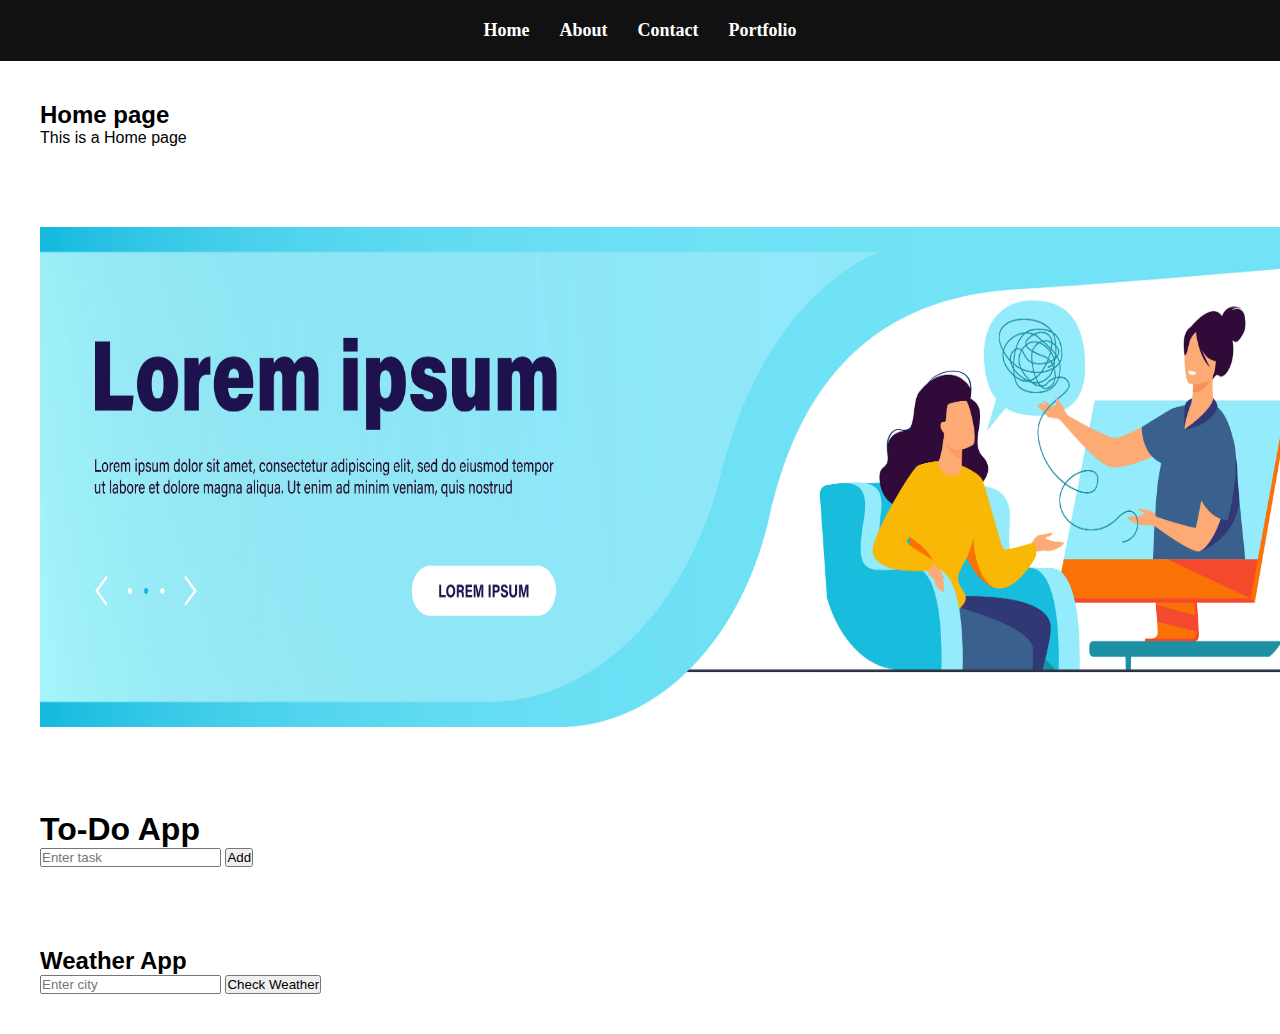
<file: index.html>
<!DOCTYPE html>
<html lang="en">
    <head>
        <title>Landing Page</title>
        <meta charset="UTF-8">
        <meta name="viewport" content="width=device-width, initial-scale=1">
        <link href="style.css" rel="stylesheet">
    </head>
    <body>
        <header>
            <nav>
                <ul>
                    <li><a href="index.html">Home</a></li>
                    <li><a href="About.html">About</a></li>
                    <li><a href="Contact.html">Contact</a></li>
                    <li><a href="portfolio.html">Portfolio</a></li>
                </ul>
            </nav>
        </header>
        <section>
            <h2>Home page</h2>
            <p>This is a Home page</p>
        </section> 
        <section>
            <div>
                <span><img class="banner" src="images/banner.jpg" alt=""></span>
            </div>
        </section>

        <section>
            <h1>To-Do App</h1>
            <input id="todoInput" placeholder="Enter task">
            <button id="addBtn">Add</button>
            <ul id="todoList"></ul>
        </section>



        <section>
            <h2>Weather App</h2>
            <input id="city" placeholder="Enter city">
            <button id="check">Check Weather</button>
            <p id="result"></p>

        </section>

        <script src="index.js"></script>
    </body>
</html>
</file>
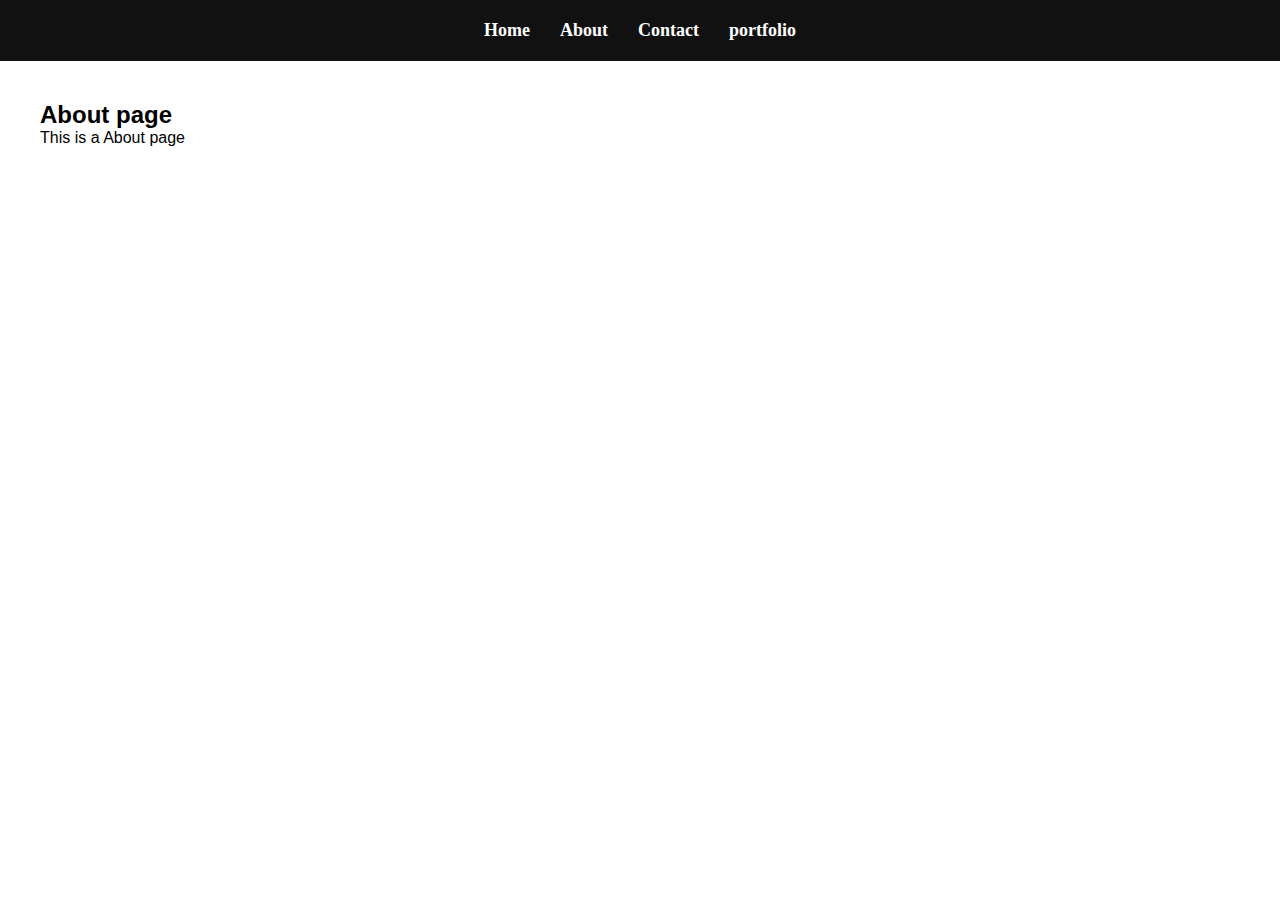
<file: About.html>
<!DOCTYPE html>
<html lang="en">
    <head>
        <title>About</title>
        <meta charset="UTF-8">
        <meta name="viewport" content="width=device-width, initial-scale=1">
        <link href="style.css" rel="stylesheet">
        <link rel="" type="" href="index.html">
    </head>
    <body>
        <header>
            <nav>
                <ul>
                    <li><a href="index.html">Home</a></li>
                    <li><a href="About.html">About</a></li>
                    <li><a href="Contact.html">Contact</a></li>
                    <li><a href="portfolio.html">portfolio</a></li>
                </ul>
            </nav>
        </header>
        <section>
            <h2>About page</h2>
            <p>This is a About page</p>
        </section>
    </body>
</html>
</file>
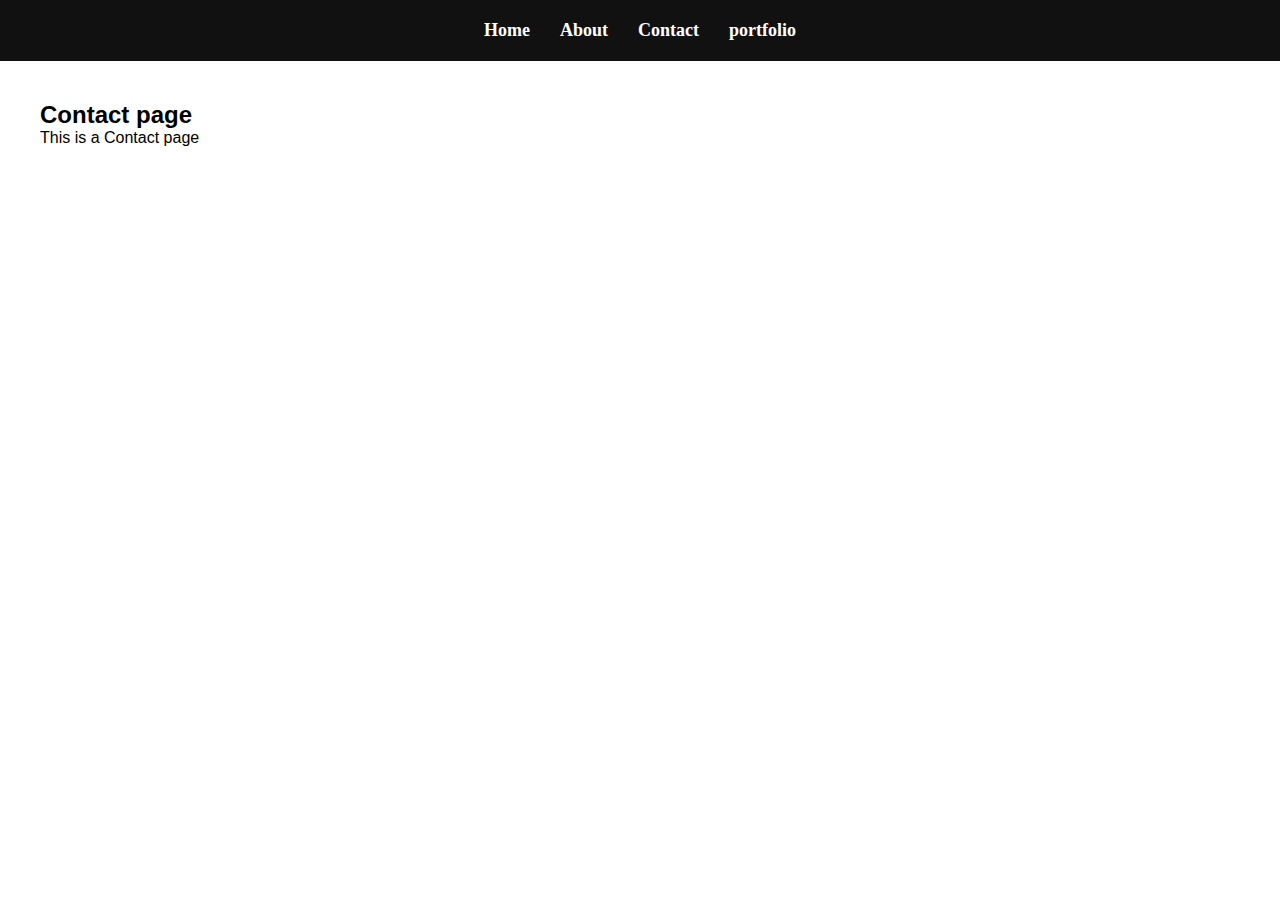
<file: Contact.html>
<!DOCTYPE html>
<html lang="en">
    <head>
        <title>Contact</title>
        <meta charset="UTF-8">
        <meta name="viewport" content="width=device-width, initial-scale=1">
        <link href="style.css" rel="stylesheet">
    </head>
    <body>
        <header>
            <nav>
                <ul>
                    <li><a href="index.html">Home</a></li>
                    <li><a href="About.html">About</a></li>
                    <li><a href="Contact.html">Contact</a></li>
                    <li><a href="portfolio.html">portfolio</a></li>
                </ul>
            </nav>
        </header>
        <section>
            <h2>Contact page</h2>
            <p>This is a Contact page</p>
        </section>
    </body>
</html>
</file>
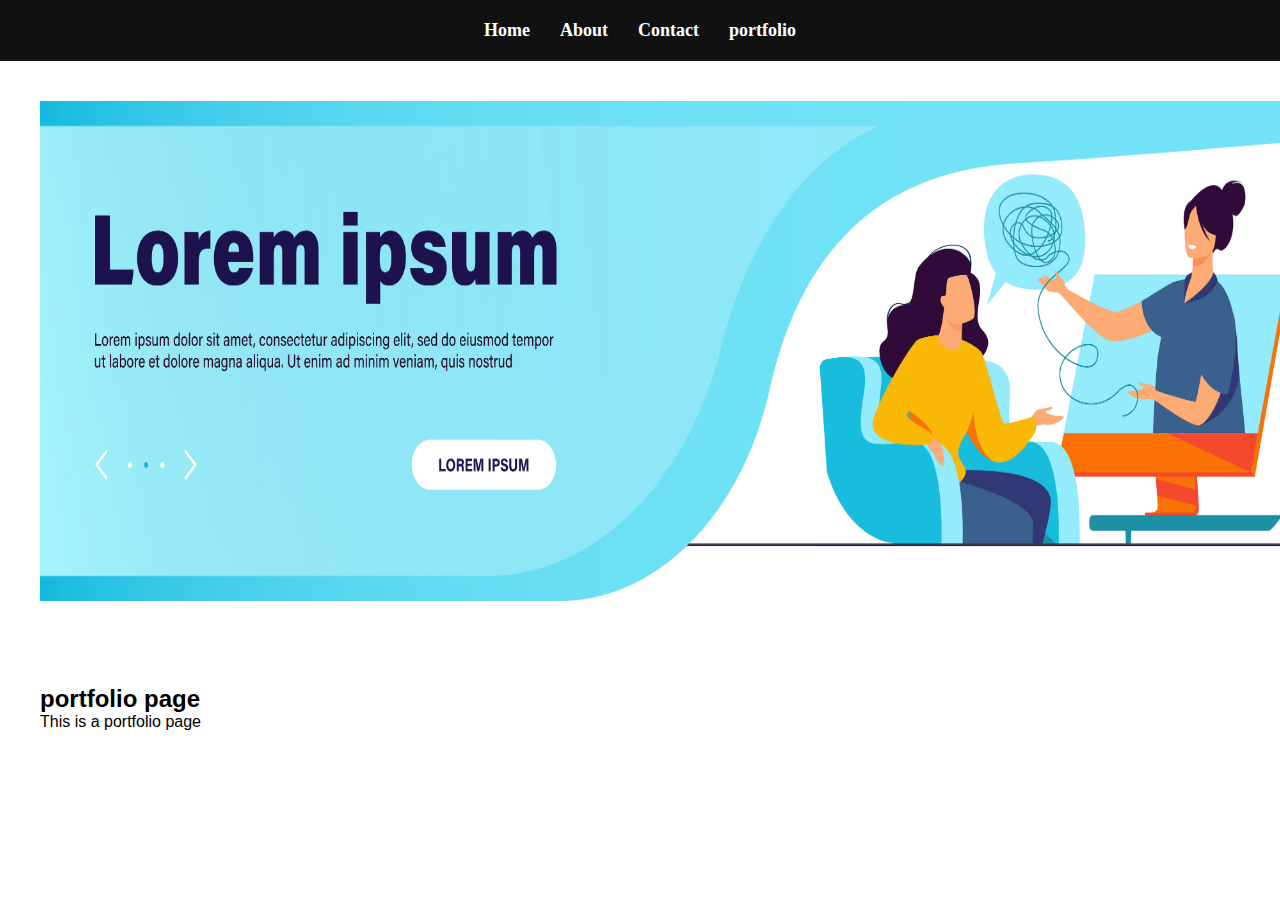
<file: portfolio.html>
<!DOCTYPE html>
<html lang="en">
    <head>
        <title>Portfolio</title>
        <meta charset="UTF-8">
        <meta name="viewport" content="width=device-width, initial-scale=1">
        <link href="style.css" rel="stylesheet">
    </head>
    <body>
        <header>
            <nav>
                <ul>
                    <li><a href="index.html">Home</a></li>
                    <li><a href="About.html">About</a></li>
                    <li><a href="Contact.html">Contact</a></li>
                    <li><a href="portfolio.html">portfolio</a></li>
                </ul>
            </nav>
        </header>

        <section>
            <div>
                <span><img class="banner" src="images/banner.jpg" alt=""></span>
            </div>
        </section>  

        <section>
            <h2>portfolio page</h2>
            <p>This is a portfolio page</p>
        </section>
    </body>
</html>
</file>
<file: style.css>
* {
    margin: 0;
    padding: 0;
    box-sizing: border-box;
}

/* NAVIGATION */
header {
    width: 100%;
    background: #111111;
}

nav ul {
    list-style: none;
    display: flex;              /* beside each other */
    justify-content: center;    /* center all nav items */
    align-items: center;
    gap: 30px;                  /* space between menu items */
    padding: 20px 0;
}

nav ul li a {
    color: white;
    text-decoration: none;
    font-size: 18px;
    font-weight: bold;
}

nav ul li a:hover {
    color: #5cbcfc;
}

/* SECTION CONTENT */
section {
    padding: 40px;
    font-family: Arial, sans-serif;
}
.banner{
    width: 1280px;
    height: 500px;
}
</file>
